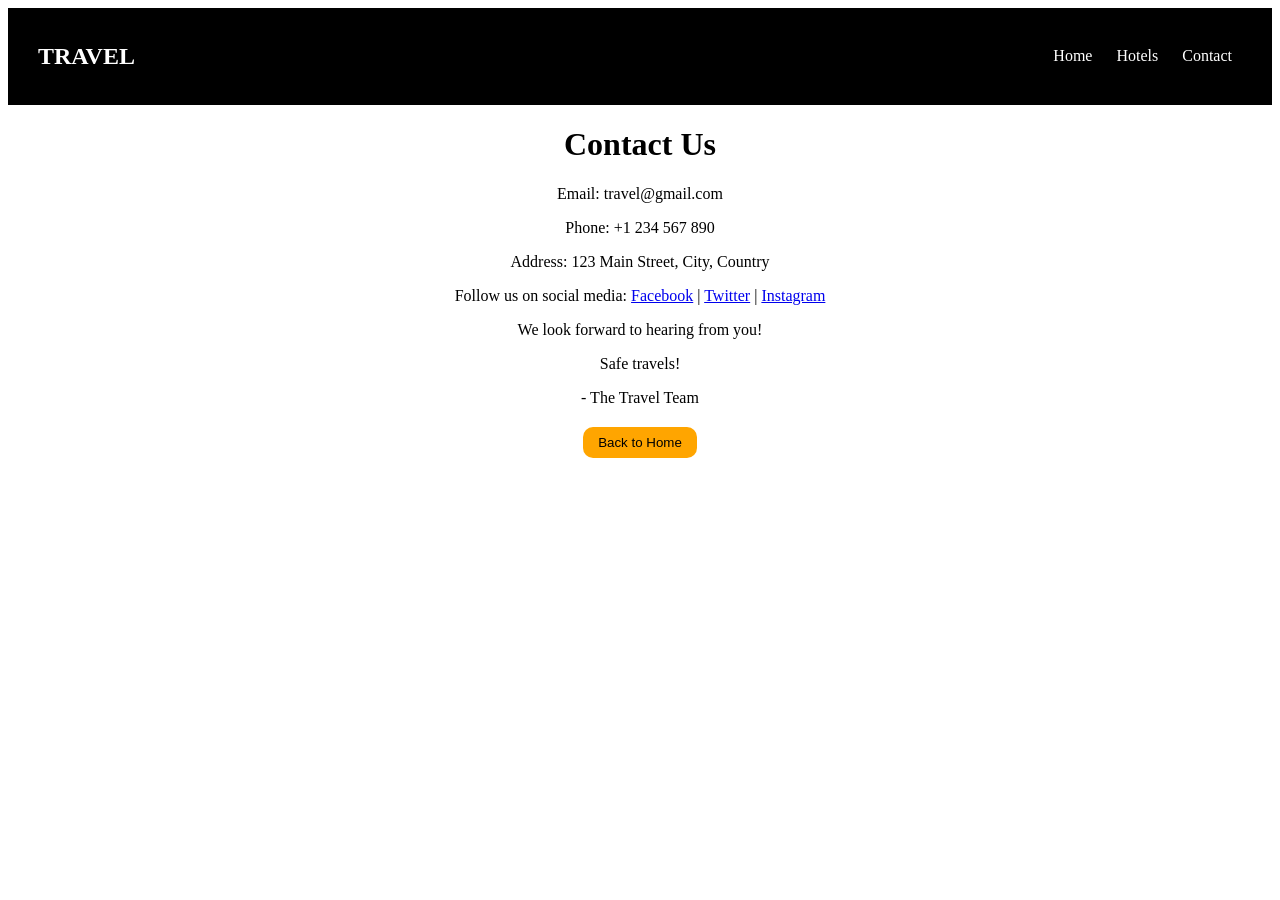
<file: Contact.html>
<!DOCTYPE html>
<html>
<head>
  <title>Contact</title>
  <link rel="stylesheet" href="style.css">
</head>

<body background="https://images.pexels.com/photos/21856199/pexels-photo-21856199.jpeg">

<div class="navbar">
  <h2>TRAVEL</h2>
  <div>
    <a href="index.html">Home</a>
    <a href="hotels.html">Hotels</a>
    <a href="contact.html">Contact</a>
  </div>
</div>

<h1 style="text-align:center;">Contact Us</h1>
<p style="text-align:center;">Email: travel@gmail.com</p>
<p style="text-align:center;">Phone: +1 234 567 890</p>
<p style="text-align:center;">Address: 123 Main Street, City, Country</p>
<p style="text-align:center;">Follow us on social media: 
  <a href="https://www.facebook.com">Facebook</a> | 
  <a href="https://www.twitter.com">Twitter</a> | 
  <a href="https://www.instagram.com">Instagram</a>
</p>
<p style="text-align:center;">We look forward to hearing from you!</p>
<p style="text-align:center;">Safe travels!</p>
<p style="text-align:center;">- The Travel Team</p>
<button onclick="window.location.href='index.html'" style="display:block; margin:20px auto;">Back to Home</button>
</body>
</html>
</file>
<file: style.css>
/* BACKGROUND FULL COVER */

.home-bg{
  background:url("https://images.pexels.com/photos/10664000/pexels-photo-10664000.jpeg") no-repeat center/cover;
}
.contact.html, hotels.html{
  background:url("https://images.pexels.com/photos/21856199/pexels-photo-21856199.jpeg") no-repeat center/cover;
}
.hotels.html{
  background:url("https://images.pexels.com/photos/27524867/pexels-photo-27524867.jpeg") no-repeat center/cover;
}

/* NAVBAR */
.navbar{
  display:flex;
  justify-content:space-between;
  align-items:center;
  padding:15px 30px;
  background:black;
  color:white;
}

.navbar a{
  color:white;
  margin:10px;
  text-decoration:none;
}

/* HERO CENTER */
.hero{
  text-align:center;
  color:white;
  margin-top:80px;
}

/* CARDS CENTER */
.cards{
  display:flex;
  justify-content:center;
  gap:30px;
  margin-top:40px;
  flex-wrap:wrap;
}

.card{
  background:white;
  padding:15px;
  border-radius:15px;
  width:250px;
  text-align:center;
}

.card img{
  width:100%;
  height:150px;
  border-radius:10px;
  object-fit:cover;
}

/* ROOM BUTTONS */
.room-btns button{
  margin:3px;
  padding:5px;
  font-size:12px;
}

/* BUTTON */
button{
  background:orange;
  border:none;
  padding:8px 15px;
  border-radius:10px;
  cursor:pointer;
}

/* POPUP */
.popup{
  display:none;
  position:fixed;
  top:0;
  left:0;
  width:100%;
  height:100%;
  background:rgba(0,0,0,0.6);
  justify-content:center;
  align-items:center;
}

.popup-content{
  background:white;
  padding:20px;
  border-radius:10px;
  text-align:center;
}
</file>
